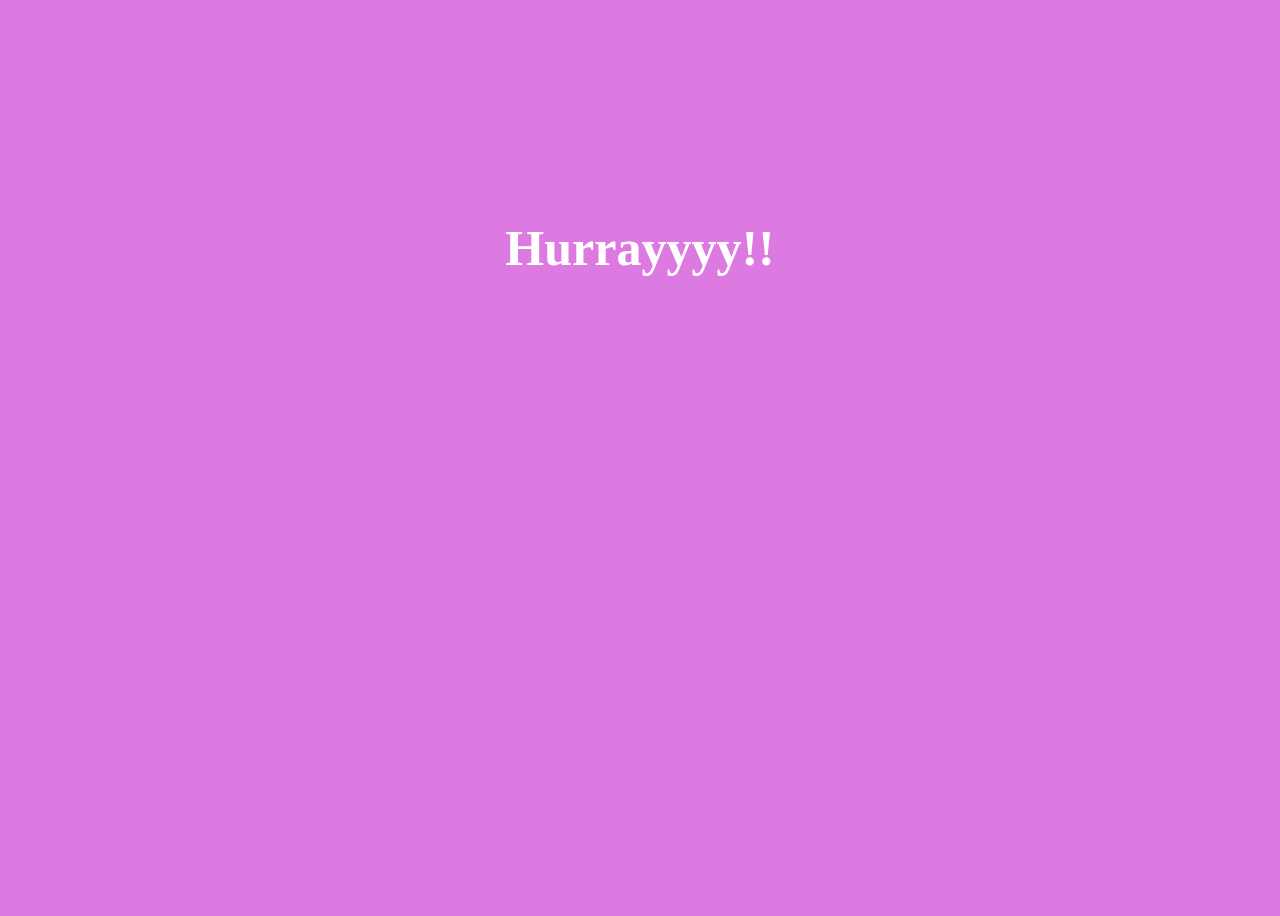
<file: Valentine/yes.html>
<!DOCTYPE html>
<html lang="en">
    <head>
        <link rel="stylesheet" href="./yes_style.css">
        
    </head> 
    <body>
        <div class="container">
            <div >
                <h1 class = "header_text">Hurrayyyy!!</h1>
            </div>
            <div class="gif_container">
                <iframe src="https://giphy.com/embed/fvN5KrNcKKUyX7hNIA" width="480" height="441" frameBorder="0">
            </div>
        </div>
       
    </body> 
</html>
</file>
<file: Valentine/yes_style.css>
body {
    display: flex;
    justify-content: center;
    align-items: center;
    height: 100vh;
    background-color: rgb(220, 122, 225);
}

.header_text {
    font-family: 'Nunito';
    font-size: 50px;
    font-weight: bold;
    color: white;
    text-align: center;
    margin-top: 20px;
    margin-bottom: 0px;
}

.gif_container {
    display: flex;
    justify-content: center;
    align-items: center;
}
</file>
